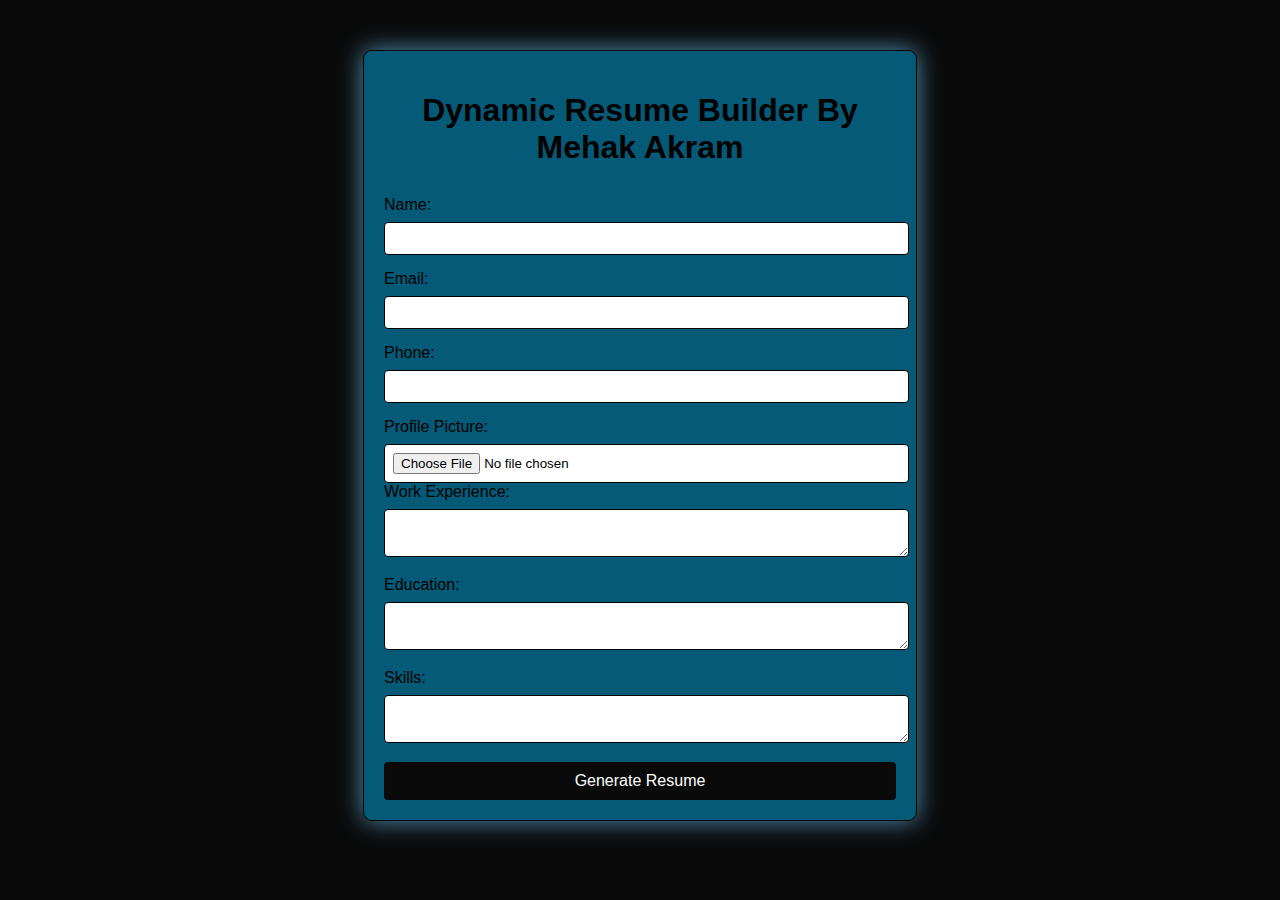
<file: milestone_3/index.html>
<!DOCTYPE html>
<html lang="en">
<head>
    <meta charset="UTF-8">
    <meta name="viewport" content="width=device-width, initial-scale=1.0">
    <title>Dynamic Resume Builder</title>
    <link rel="stylesheet" href="style.css">
</head>
<body>
        <div class="container">
            <h1>Dynamic Resume Builder By Mehak Akram</h1>
            
            <form id="resume-form">
                <div class="form-group">
                    <label for="name">Name:</label>
                    <input type="text" id="name" required>
                </div>
                
                <div class="form-group">
                    <label for="email">Email:</label>
                    <input type="email" id="email" required>
                </div>
                
                <div class="form-group">
                    <label for="phone">Phone:</label>
                    <input type="tel" id="phone" required>
                </div>
                

                    <label for="profilePicture">Profile Picture:</label>
                <input type="file" id="profilePicture" name="profilePicture" accept="images/*" required>
 

                <div class="form-group">
                    <label for="experience">Work Experience:</label>
                    <textarea id="experience" required></textarea>
                </div>
    
                <div class="form-group">
                    <label for="education">Education:</label>
                    <textarea id="education" required></textarea>
                </div>
    
                <div class="form-group">
                    <label for="skills">Skills:</label>
                    <textarea id="skills" required></textarea>
                </div>
    
                <button type="submit">Generate Resume</button>
            </form>
            <div id="resume-output" class="resume-output"></div>
                <!-- Generated resume will appear here -->
            </div>
        </div>
    
        <script src="main.js"></script>
</body>
</html>
</file>
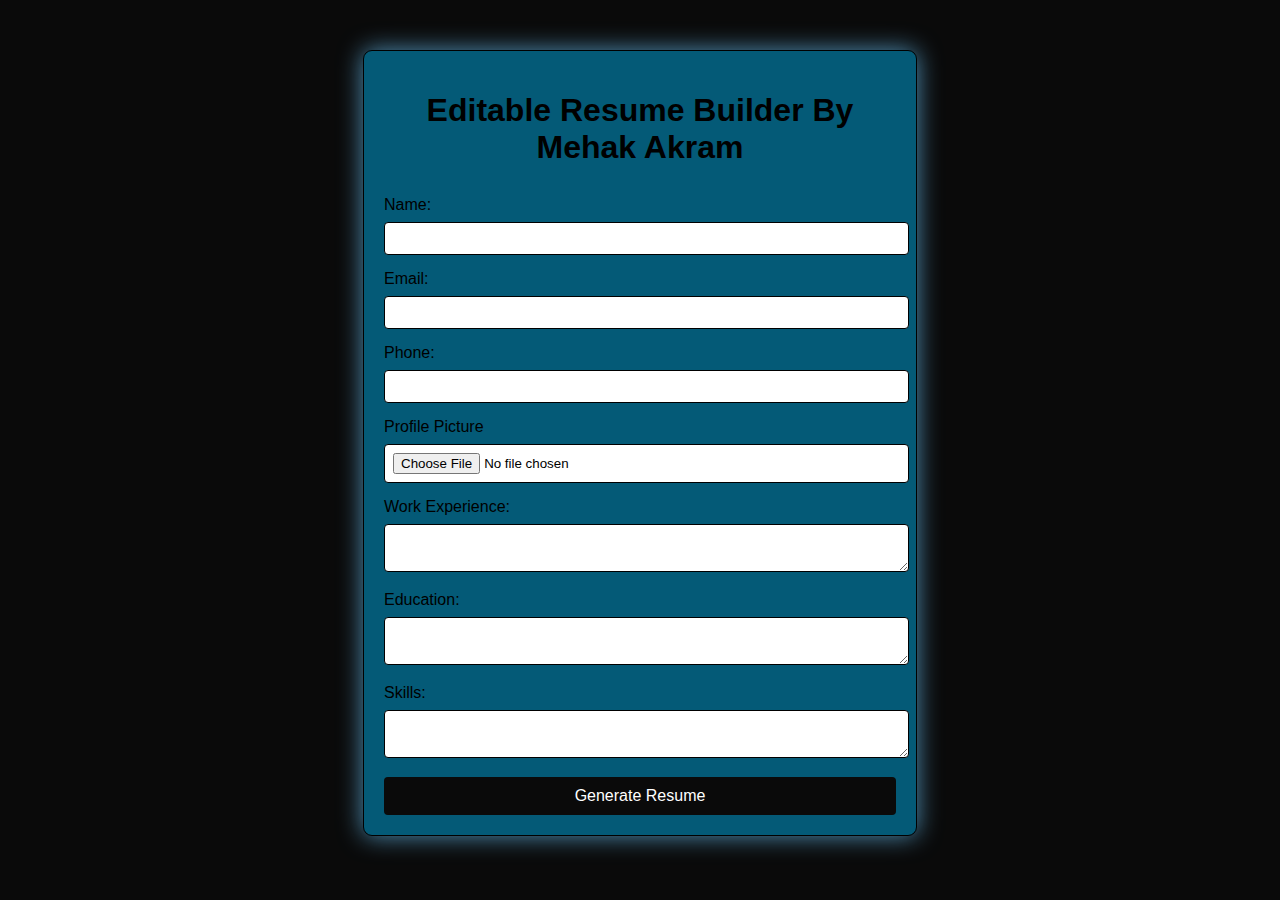
<file: milestone_4/index.html>
<!DOCTYPE html>
<html lang="en">
<head>
    <meta charset="UTF-8">
    <meta name="viewport" content="width=device-width, initial-scale=1.0">
    <title>Editable Resume Builder</title>
    <link rel="stylesheet" href="style.css">
</head>
<body>
        <div class="container">
            <h1>Editable Resume Builder By Mehak Akram</h1>
            
            <form id="resume-form">
                <div class="form-group">
                    <label for="name">Name:</label>
                    <input type="text" id="name" required>
                </div>
                
                <div class="form-group">
                    <label for="email">Email:</label>
                    <input type="email" id="email" required>
                </div>
                
                <div class="form-group">
                    <label for="phone">Phone:</label>
                    <input type="tel" id="phone" required>
                </div>

                    <div class="form-group">
                        <label for="profilePicture">Profile Picture</label>
                    <input type="file" id="profilePicture" name="profilePicture" accept="images/*" required>
                    </div>
  
                
                <div class="form-group">
                    <label for="experience">Work Experience:</label>
                    <textarea id="experience" required></textarea>
                </div>
    
                <div class="form-group">
                    <label for="education">Education:</label>
                    <textarea id="education" required></textarea>
                </div>
    
                <div class="form-group">
                    <label for="skills">Skills:</label>
                    <textarea id="skills" required></textarea>
                </div>
    
                <button type="submit">Generate Resume</button>
            </form>
            <div id="resume-output" class="resume-output"></div>
                <!-- Generated resume will appear here -->
            </div>
        </div>
    
        <script src="main.js"></script>
</body>
</html>
</file>
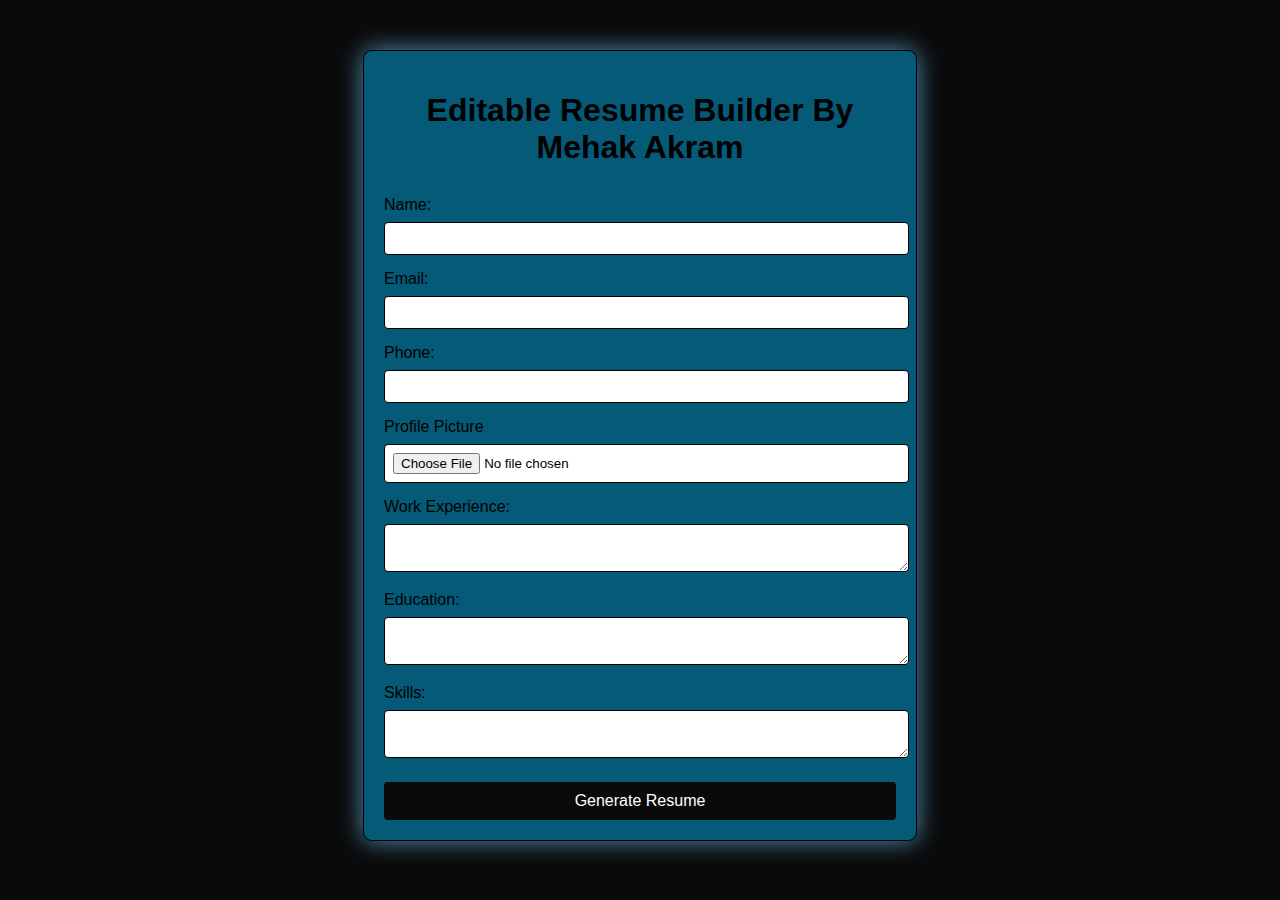
<file: milestone_5/index.html>
<!DOCTYPE html>
<html lang="en">
<head>
    <meta charset="UTF-8"/>
    <meta name="viewport" content="width=device-width, initial-scale=1.0">
    <title>Resume Builder</title>
    <link rel="stylesheet" href="style.css">
</head>
<body>
        <div class="container">
            <h1>Editable Resume Builder By Mehak Akram</h1>
            
            <form id="resume-form">

                <div class="form-group">
                    <label for="name">Name:</label>
                    <input type="text" id="name" required>
                </div>
                
                <div class="form-group">
                    <label for="email">Email:</label>
                    <input type="email" id="email" required>
                </div>
                
                <div class="form-group">
                    <label for="phone">Phone:</label>
                    <input type="tel" id="phone" required>
                </div>

                    <div class="form-group">
                        <label for="profilePicture">Profile Picture</label>
                    <input type="file" id="profilePicture" name="profilePicture" accept="images/*" required>
                    </div>
  
                
                <div class="form-group">
                    <label for="experience">Work Experience:</label>
                    <textarea id="experience" required></textarea>
                </div>
    
                <div class="form-group">
                    <label for="education">Education:</label>
                    <textarea id="education" required></textarea>
                </div>
    
                <div class="form-group">
                    <label for="skills">Skills:</label>
                    <textarea id="skills" required></textarea>
                </div>
    
                <button type="submit">Generate Resume</button>
            </form>
            <div id="resume-output" class="resume-output"></div>
            <!-- Generated resume will appear here -->
        </div>
           
        </div>
      
    
        <script src="main.js"></script>
</body>
</html>
</file>
<file: milestone_3/style.css>
body {
    font-family:  sans-serif;
    background-color: #0a0a0a;    
    margin: 0;
    padding: 0;
}

.container {
    width: 40%;
    margin: 0 auto;
    background-color: rgb(4, 90, 119);
    border: 1px double black;
    box-shadow: 0 0 25px #5192b8; 
    padding: 20px;
    border-radius: 9px;
    margin-top: 50px;
}

h1 {
    text-align: center;
    margin-bottom: 30px;
}

.form-group {
    margin-bottom: 15px;
}

label {
    display: block;
    margin-bottom: 5px;
}


input,textarea {
    background-color: white;
    width: 100%;
    padding: 8px;
    padding-right: 3px;
    margin-top: 3px;
    border-radius: 4px;
    border: 1px solid black;
}


button {
    width: 100%;
    padding: 10px;
    background-color: #0a0a0a;    
    color: white;
    border: none;
    border-radius: 4px;
    cursor: pointer;
    font-size: 16px;
}

button:hover {
    border: 2px solid white;
}

.profilePicture{
    display: block;
    margin : 0 auto;
    border: 2px solid #3498bd;
    box-shadow: 0 4px 8px #5192b8;
    border-radius: 500%;
    width: 150px;
    height: 150px;
    object-fit: cover;
    
}



.resume-output {
    margin-top: 30px;
    background-color: #e9ecef;
    padding: 15px;
    border-radius: 5px;
    display: none;
    border: 2px solid black;
}
</file>
<file: milestone_4/style.css>
body {
    font-family:  sans-serif;
    background-color: #0a0a0a;    
    margin: 0;
    padding: 0;
}

.container {
    width: 40%;
    margin: 0 auto;
    background-color: rgb(4, 90, 119);
    border: 1px double black;
    box-shadow: 0 0 25px #5192b8; 
    padding: 20px;
    border-radius: 9px;
    margin-top: 50px;
}

h1 {
    text-align: center;
    margin-bottom: 30px;
}

.form-group {
    margin-bottom: 15px;
}

label {
    display: block;
    margin-bottom: 5px;
}


input,textarea {
    width: 100%;
    padding: 8px;
    padding-right: 3px;
    margin-top: 3px;
    border-radius: 4px;
    border: 1px solid black;
    background-color: white;
}


button {
    width: 100%;
    padding: 10px;
    background-color: #0a0a0a;    
    color: white;
    border: none;
    border-radius: 4px;
    cursor: pointer;
    font-size: 16px;
}

button:hover {
    border: 2px solid white;
}


.profilePicture{
    display: block;
    margin : 0 auto;
    border: 2px solid #3498bd;
    box-shadow: 0 4px 8px #5192b8;
    border-radius: 500%;
    width: 150px;
    height: 150px;
    object-fit: cover;
}

.resume-output {
    margin-top: 30px;
    background-color: #e9ecef;
    padding: 15px;
    border-radius: 5px;
    display: none;
    border: 2px solid black;
}
</file>
<file: milestone_5/style.css>
body {
    font-family:  sans-serif;
    background-color: #0a0a0a;    
    margin: 0;
    padding: 0;
}

.container {
    width: 40%;
    margin: 0 auto;
    background-color: rgb(4, 90, 119);
    border: 1px double black;
    box-shadow: 0 0 25px #5192b8; 
    padding: 20px;
    border-radius: 9px;
    margin-top: 50px;
}

h1 {
    text-align: center;
    margin-bottom: 30px;
}

.form-group {
    margin-bottom: 15px;
}

label {
    display: block;
    margin-bottom: 5px;
}


input,textarea {
    width: 100%;
    padding: 8px;
    padding-right: 3px;
    margin-top: 3px;
    border-radius: 4px;
    border: 1px solid black;
    background-color: white;
}


button {
    width: 100%;
    padding: 10px;
    background-color: #0a0a0a;    
    color: white;
    border: none;
    border-radius: 4px;
    cursor: pointer;
    font-size: 16px;
    margin-top: 5px;
}

button:hover {
    border: 2px solid white;
}


.profilePicture{
    display: block;
    margin : 0 auto;
    border: 2px solid #3498bd;
    box-shadow: 0 4px 8px #5192b8;
    border-radius: 500%;
    width: 150px;
    height: 150px;
    object-fit: cover;
}

.resume-output{
    margin-top: 30px;
    background-color: #e9ecef;
    padding: 15px;
    border-radius: 5px;
    display: none;
    border: 2px solid black;
}
</file>
